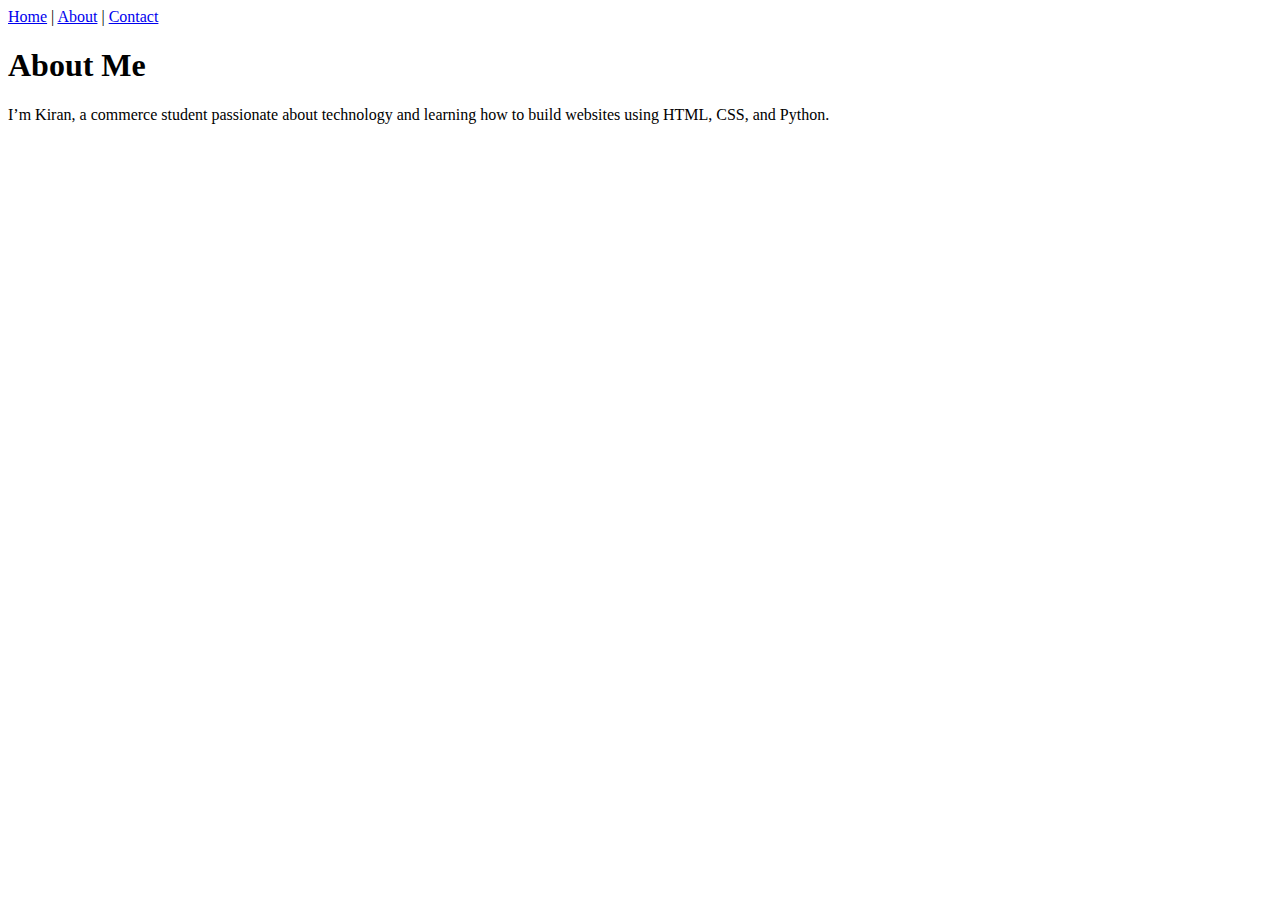
<file: about.html>
<!DOCTYPE html>
<html>
<head>
  <title>About Me</title>
</head>
<body>
  <nav>
    <a href="/">Home</a> |
    <a href="/about">About</a> |
    <a href="/contact">Contact</a>
  </nav>

  <h1>About Me</h1>
  <p>I’m Kiran, a commerce student passionate about technology and learning how to build websites using HTML, CSS, and Python.</p>
</body>
</html>
</file>
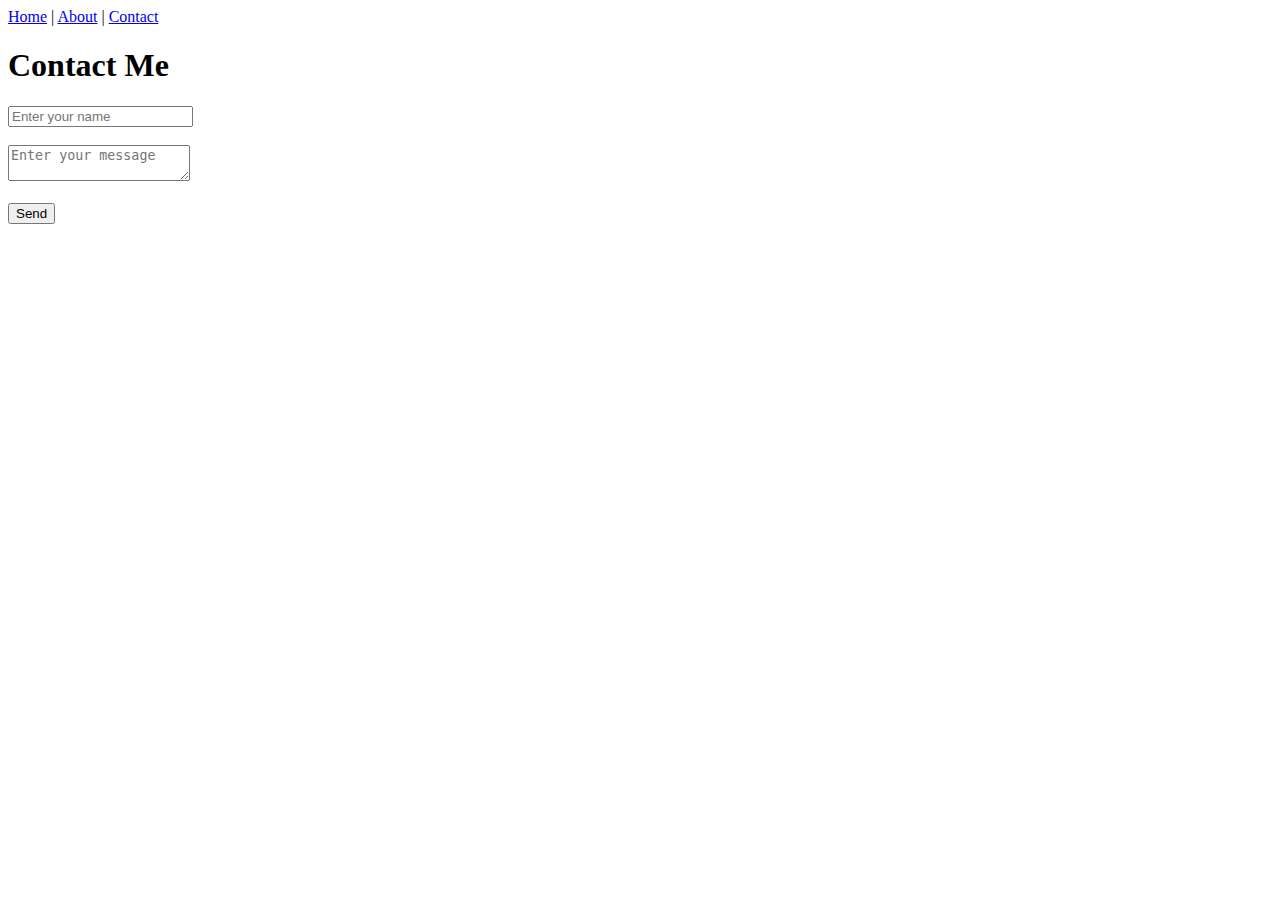
<file: contact.html>
<!DOCTYPE html>
<html>
<head>
  <title>Contact</title>
</head>
<body>
  <nav>
    <a href="/">Home</a> |
    <a href="/about">About</a> |
    <a href="/contact">Contact</a>
  </nav>

  <h1>Contact Me</h1>
  <form action="/submit" method="post">
    <input type="text" name="username" placeholder="Enter your name"><br><br>
    <textarea name="message" placeholder="Enter your message"></textarea><br><br>
    <button type="submit">Send</button>
  </form>
</body>
</html>
</file>
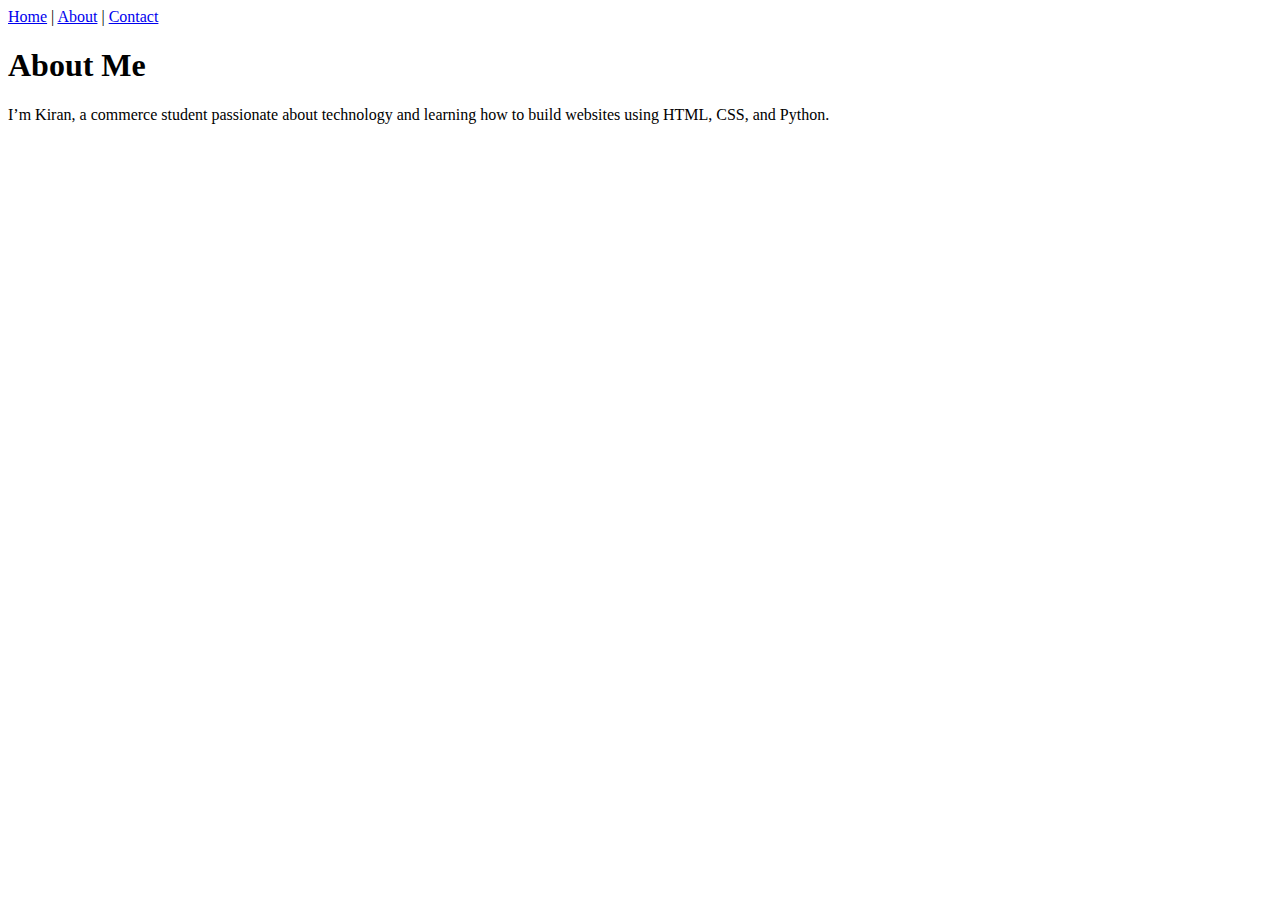
<file: templates/about.html>
<!DOCTYPE html>
<html>
<head>
  <title>About Me</title>
</head>
<body>
  <nav>
    <a href="/">Home</a> |
    <a href="/about">About</a> |
    <a href="/contact">Contact</a>
  </nav>

  <h1>About Me</h1>
  <p>I’m Kiran, a commerce student passionate about technology and learning how to build websites using HTML, CSS, and Python.</p>
</body>
</html>
</file>
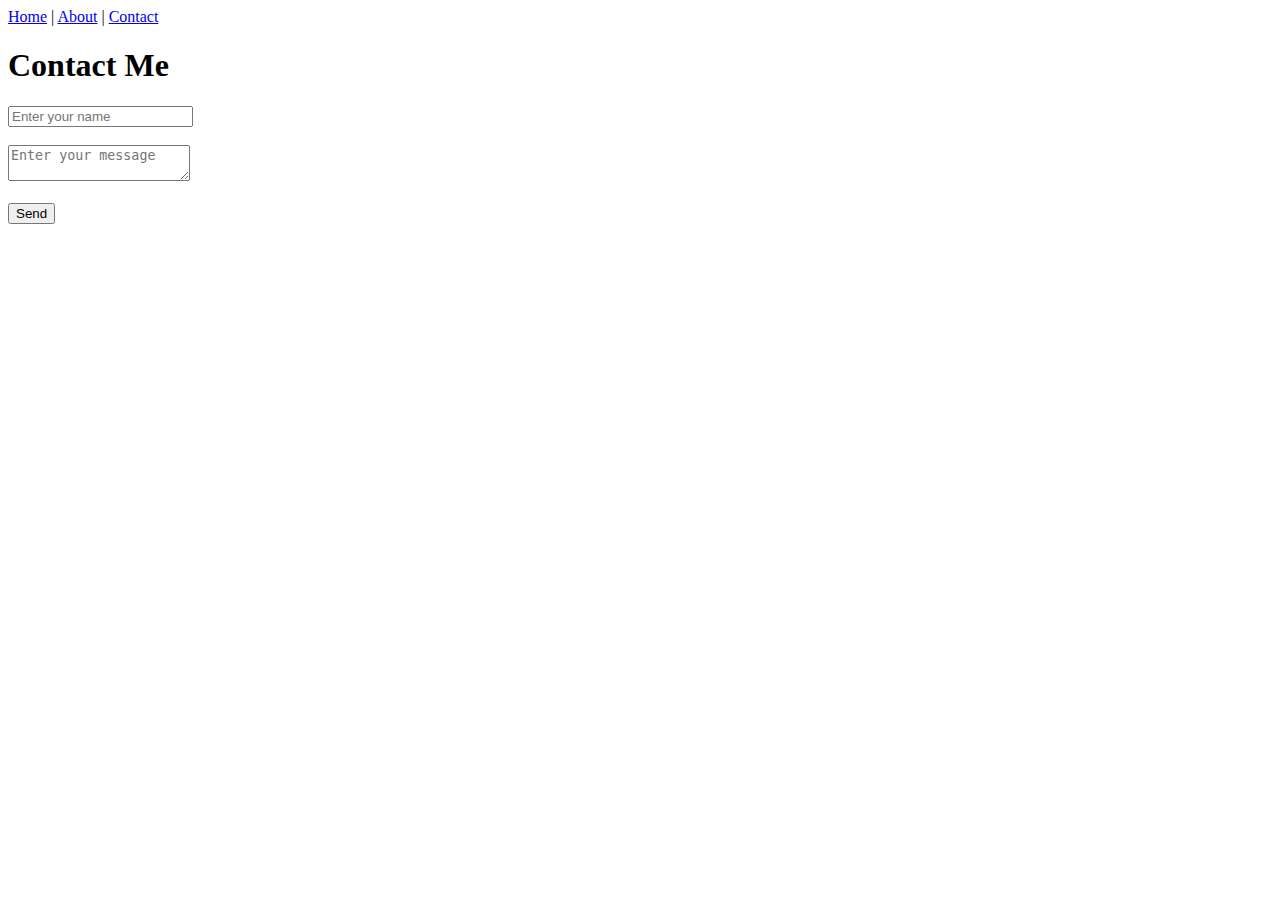
<file: templates/contact.html>
<!DOCTYPE html>
<html>
<head>
  <title>Contact</title>
</head>
<body>
  <nav>
    <a href="/">Home</a> |
    <a href="/about">About</a> |
    <a href="/contact">Contact</a>
  </nav>

  <h1>Contact Me</h1>
  <form action="/submit" method="post">
    <input type="text" name="username" placeholder="Enter your name"><br><br>
    <textarea name="message" placeholder="Enter your message"></textarea><br><br>
    <button type="submit">Send</button>
  </form>
</body>
</html>
</file>
